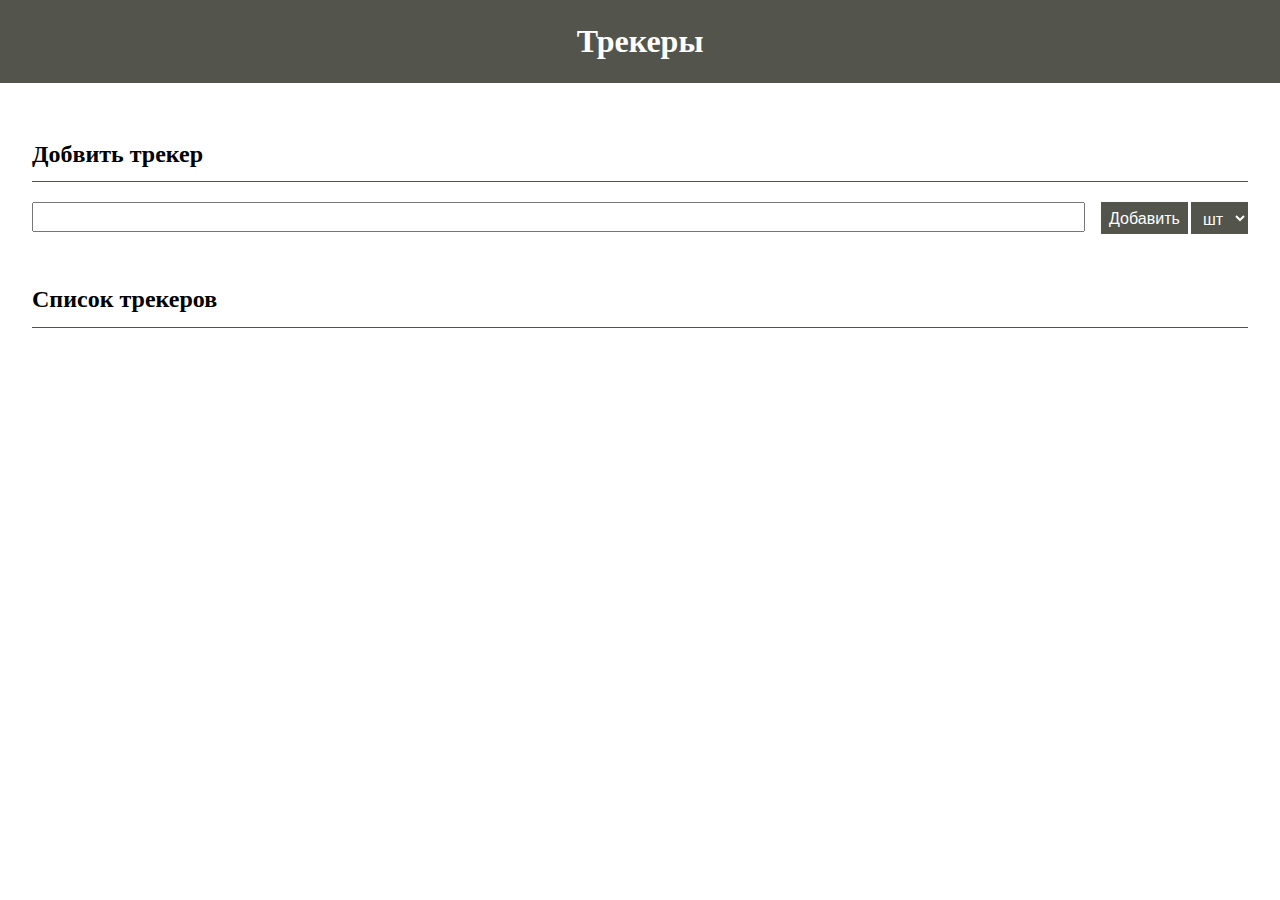
<file: index.html>
<!DOCTYPE html>
<html lang="ru">

<head>
    <meta charset="UTF-8">
    <meta name="viewport" content="width=device-width, initial-scale=1.0, user-scalable=no">
    <meta http-equiv="Content-Security-Policy"
        content="default-src 'self'; style-src 'self' 'unsafe-inline'; img-src 'self' https: data:; connect-src https:;">
    <meta name="apple-mobile-web-app-capable" content="yes">
    <meta name="apple-mobile-web-app-status-bar-style" content="black">
    <meta name="apple-mobile-web-app-title" content="TrackerApp">
    <link rel="apple-touch-icon" href="icon.png">
    <title>Tracker</title>
    <link rel="manifest" href="/manifest.json">
    <link rel="stylesheet" href="styles.css">
    <script src="main.js" defer></script>
</head>

<body>
    <header>
        <h1>Трекеры</h1>
    </header>

    <main>
        <section>
            <h2>Добвить трекер</h2>
            <form id="add-tracker-form">
                <input type="text" id="tracker-title" name="trckerTitle" required />
                <button type="submit">Добавить</button>
                <select>
                    <option>шт</option>
                    <option>гр</option>
                    <option>мл</option>
                </select>
            </form>
        </section>

        <section>
            <h2>Список трекеров</h2>
            <ul id="trackers-list">

            </ul>
        </section>
    </main>


</body>

</html>
</file>
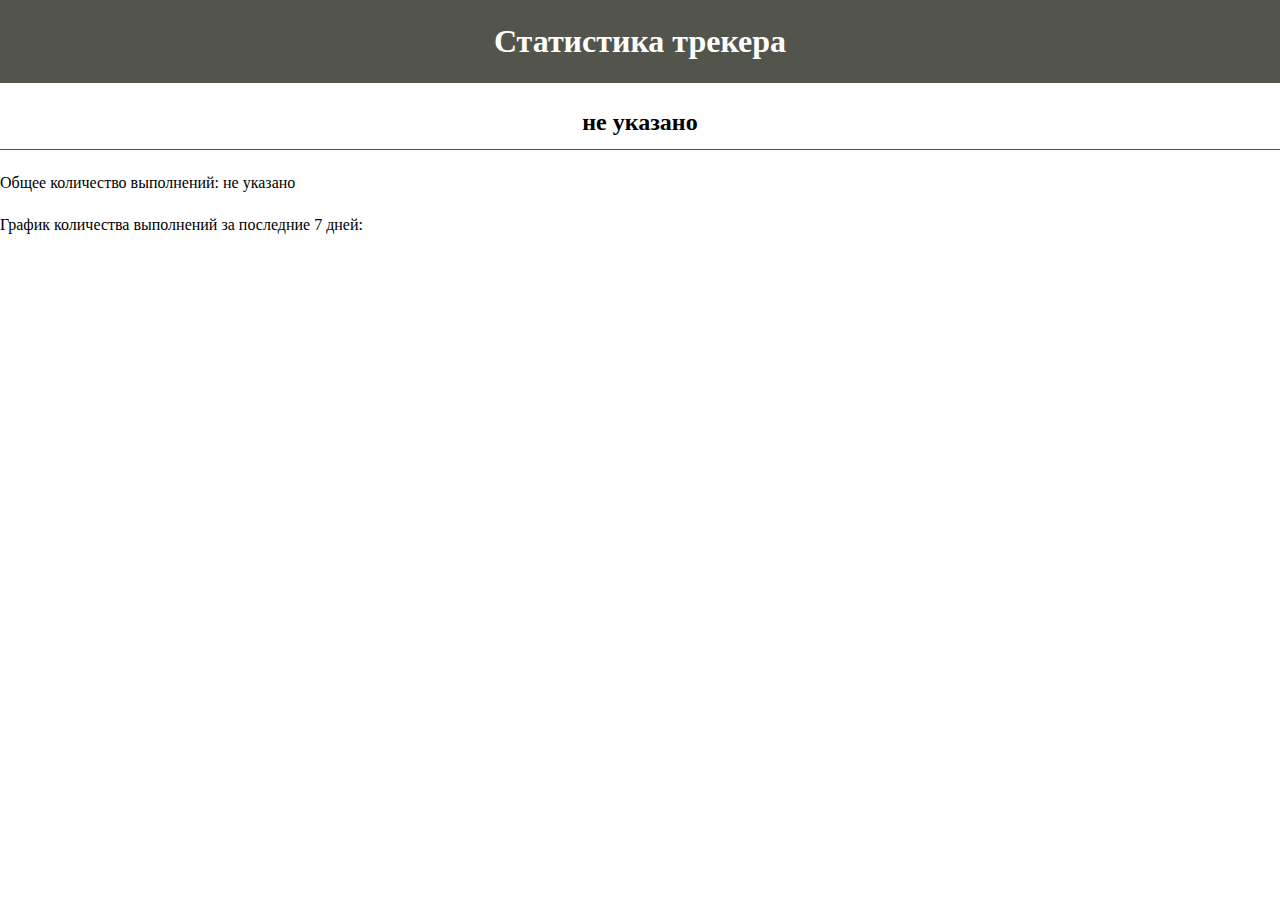
<file: stats.html>
<!DOCTYPE html>
<html lang="ru">

<head>
    <meta charset="UTF-8">
    <meta name="viewport" content="width=device-width, initial-scale=1.0, user-scalable=no">
    <meta name="apple-mobile-web-app-capable" content="yes">
    <meta name="apple-mobile-web-app-status-bar-style" content="black">
    <meta name="apple-mobile-web-app-title" content="TrackerApp">
    <link rel="apple-touch-icon" href="icon.png">
    <title>Статистика трекера</title>
    <link rel="manifest" href="/manifest.json">
    <link rel="stylesheet" href="stats.css">
    <script src="stats.js" defer></script>
    <script src="https://cdn.jsdelivr.net/npm/chart.js"></script>
</head>

<body>
    <header>
        <h1>Статистика трекера</h1>
    </header>

    <h2 id="tracker-name"></h2>
    <p id="tracker-count">Общее количество выполнений: </p>
    <p>График количества выполнений за последние 7 дней: </p>
    <canvas id="tracker-chart"></canvas>
</body>

</html>
</file>
<file: styles.css>
body {
    font-family: 'Times New Roman', Times, serif, sans-serif;
    line-height: 1.6;
    margin: 0;
    padding: 0;
    -webkit-user-select: none; /* Chrome, Safari, Opera */
    -moz-user-select: none; /* Firefox */
    -ms-user-select: none; /* Internet Explorer, Edge */
    user-select: none; /* Стандартное свойство */
}

header {
    background-color: #53554c;
    color: white;
    text-align: center;
    padding: 1rem;
}

h1 {
    margin: 0;
}

main {
    padding: 2rem;
}

h2 {
    border-bottom: 1px solid #53554c;
    padding-bottom: 0.5rem;
}

#add-tracker-form {
    display: flex;
    flex-wrap: wrap;
    justify-content: space-between;
    margin-bottom: 2rem;
}

#add-tracker-form label,
#add-tracker-form input {
    font-size: 1rem;
}

#add-tracker-form input {
    flex: 1;
    margin-right: 1rem;
    margin-bottom: 1rem;
    padding: 0.25rem;
}

#add-tracker-form button {
    background-color: #53554c;
    border: none;
    color: white;
    cursor: pointer;
    font-size: 1rem;
    padding: 0.5rem;
    transition: background-color 0.3s;
    height: 2rem;
}

#add-tracker-form button:hover {
    background-color: #53554c;
}

#add-tracker-form select {
    background-color: #53554c;
    border: none;
    color: white;
    cursor: pointer;
    font-size: 1rem;
    padding: 0.5rem;
    margin-left: 0.2rem;
    transition: background-color 0.3s;
    height: 2rem;
}

#trackers-list {
    list-style-type: none;
    padding: 0;
}

#trackers-list li {
    background-color: #f4f4f4;
    border: 1px solid #ddd;
    display: flex;
    justify-content: space-between;
    margin-bottom: 0.5rem;
    padding: 0.5rem;
}

#trackers-list li:last-child {
    margin-bottom: 0;
}

@media (max-width: 767px) {
    main {
        padding: 1rem;
    }

    #add-movie-form {
        flex-direction: column;
    }

    #add-movie-form input {
        margin-right: 0;
        width: 100%;
    }

    #add-movie-form button {
        width: 100%;
    }
}
</file>
<file: stats.css>
body {
    font-family: 'Times New Roman', Times, serif, sans-serif;
    line-height: 1.6;
    margin: 0;
    padding: 0;
    -webkit-user-select: none; /* Chrome, Safari, Opera */
    -moz-user-select: none; /* Firefox */
    -ms-user-select: none; /* Internet Explorer, Edge */
    user-select: none; /* Стандартное свойство */
}

header {
    background-color: #53554c;
    color: white;
    text-align: center;
    padding: 1rem;
}

h1 {
    margin: 0;
}

main {
    padding: 2rem;
}

h2 {
    text-align: center;
    border-bottom: 1px solid #53554c;
    padding-bottom: 0.5rem;
}

@media (max-width: 767px) {
    main {
        padding: 1rem;
    }

    #add-movie-form {
        flex-direction: column;
    }

    #add-movie-form input {
        margin-right: 0;
        width: 100%;
    }

    #add-movie-form button {
        width: 100%;
    }
}
</file>
